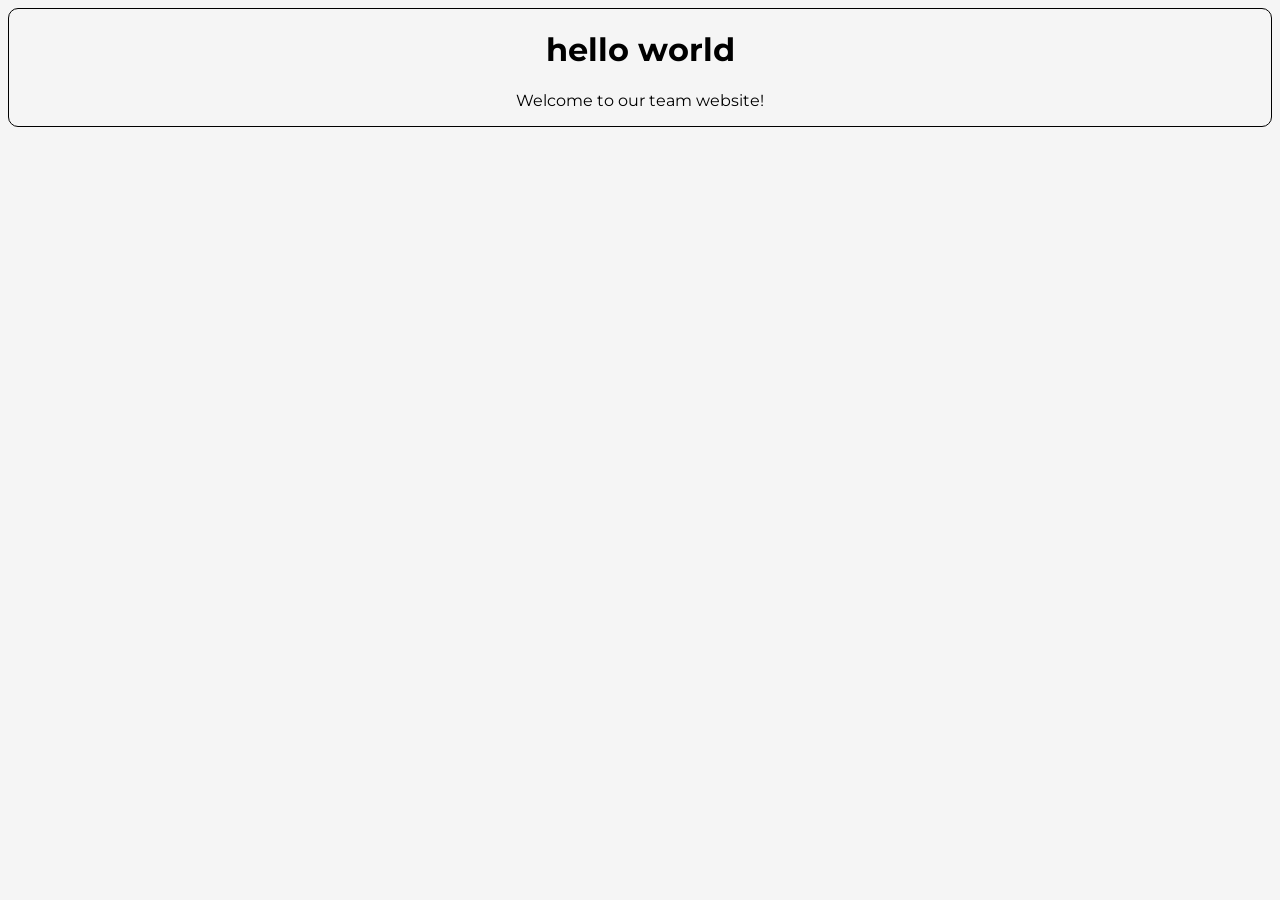
<file: index.html>
<!DOCTYPE html>
<html lang="en">
<head>
    <meta charset="UTF-8">
    <meta name="viewport" content="width=device-width, initial-scale=1.0">
    <title>Team Website</title>
    <link rel="stylesheet" href="style.css">
    <link href="https://fonts.googleapis.com/css2?family=Montserrat:ital,wght@0,100..900;1,100..900&family=Oswald:wght@200..700&display=swap" rel="stylesheet">
</head>
<body>
    <h1>hello world</h1>
    <p>Welcome to our team website!</p>
</body>
</html>
</file>
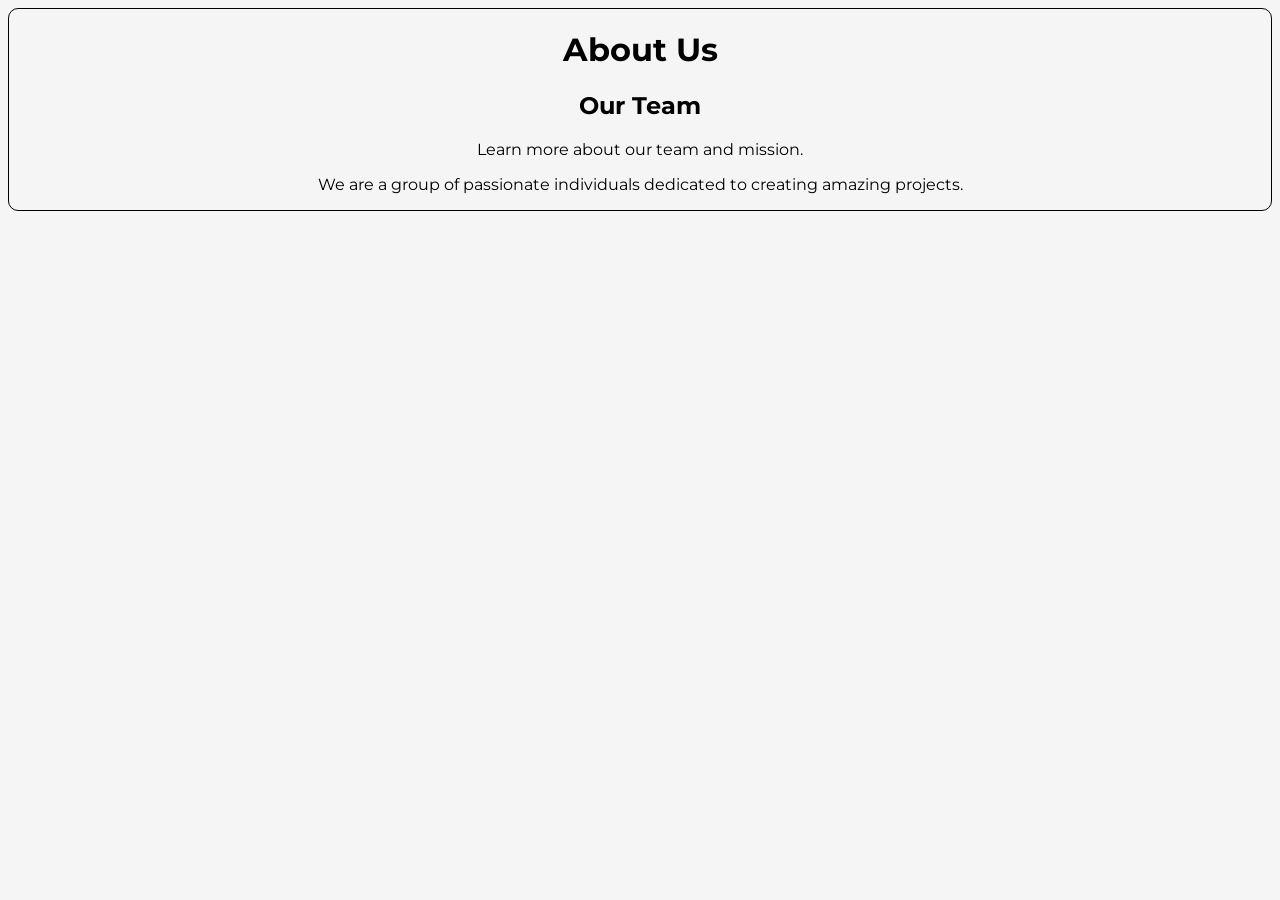
<file: about.html>
<!DOCTYPE html>
<html lang="en">
<head>
    <meta charset="UTF-8">
    <meta name="viewport" content="width=device-width, initial-scale=1.0">
    <title>About Us</title>
    <link rel="stylesheet" href="style.css">
    <link href="https://fonts.googleapis.com/css2?family=Montserrat:ital,wght@0,100..900;1,100..900&family=Oswald:wght@200..700&display=swap" rel="stylesheet">
</head>
<body>
    <h1>About Us</h1>
    <h2>Our Team</h2>
    <p>Learn more about our team and mission.</p>
    <p>We are a group of passionate individuals dedicated to creating amazing projects.</p>
    
</body>
</html>
</file>
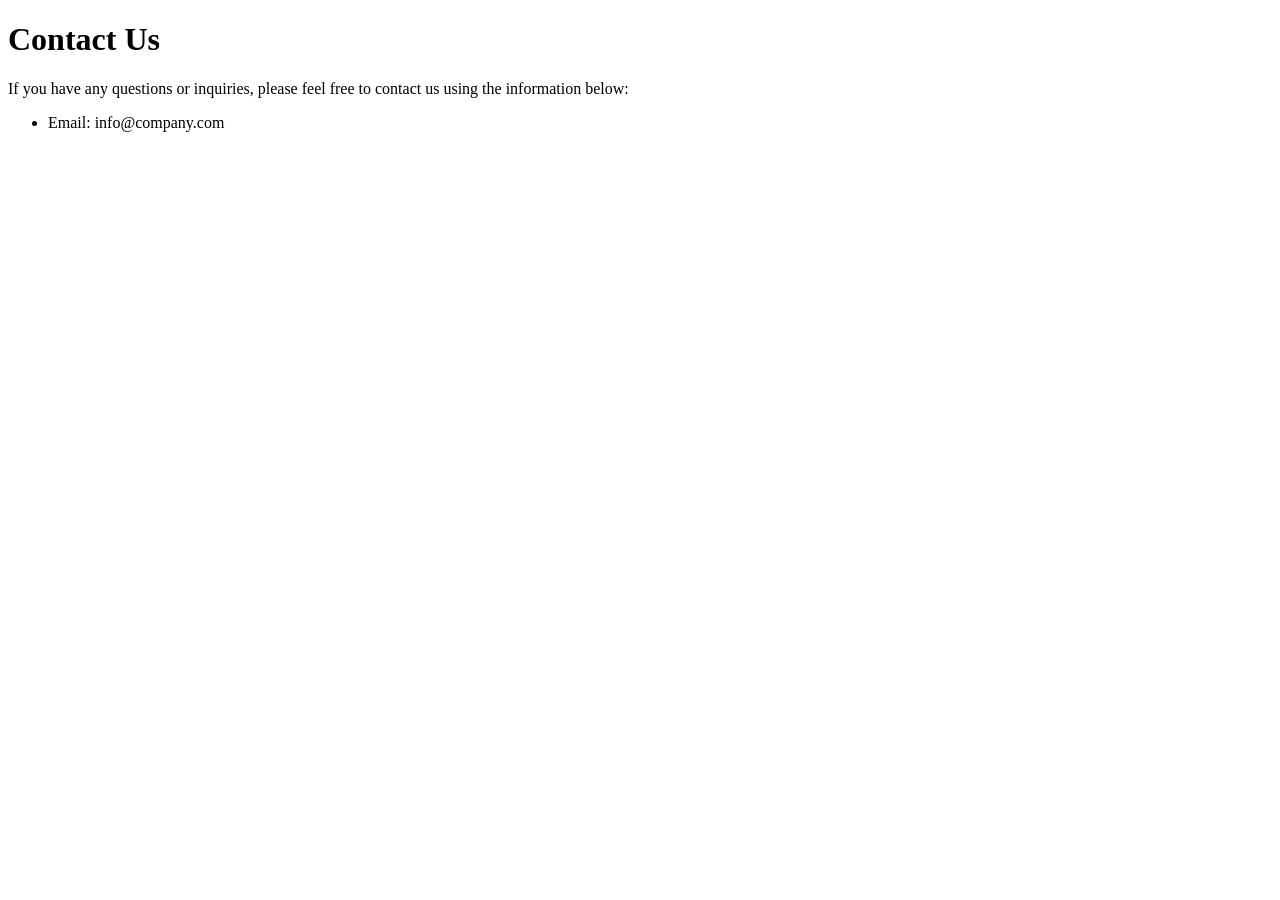
<file: contact.html>
<!DOCTYPE html>
<html lang="en">
<head>
    <meta charset="UTF-8">
    <meta name="viewport" content="width=device-width, initial-scale=1.0">
    <title>contact page</title>
</head>
<body>
    <h1>Contact Us</h1>
    <p>If you have any questions or inquiries, please feel free to contact us using the information below:</p>
    
    <ul>
        <li>Email: info@company.com</li>
</body>
</html>
</file>
<file: style.css>
@import url('https://fonts.googleapis.com/css2?family=Montserrat:ital,wght@0,100..900;1,100..900&family=Oswald:wght@200..700&family=Poppins:ital,wght@0,100;0,200;0,300;0,400;0,500;0,600;0,700;0,800;0,900;1,100;1,200;1,300;1,400;1,500;1,600;1,700;1,800;1,900&display=swap');
body{
    font-family: 'Montserrat', sans-serif;
    background-color: #f5f5f5;     
    border: black solid 1px;
    border-radius: 10px;
    text-align: center;
}
</file>
